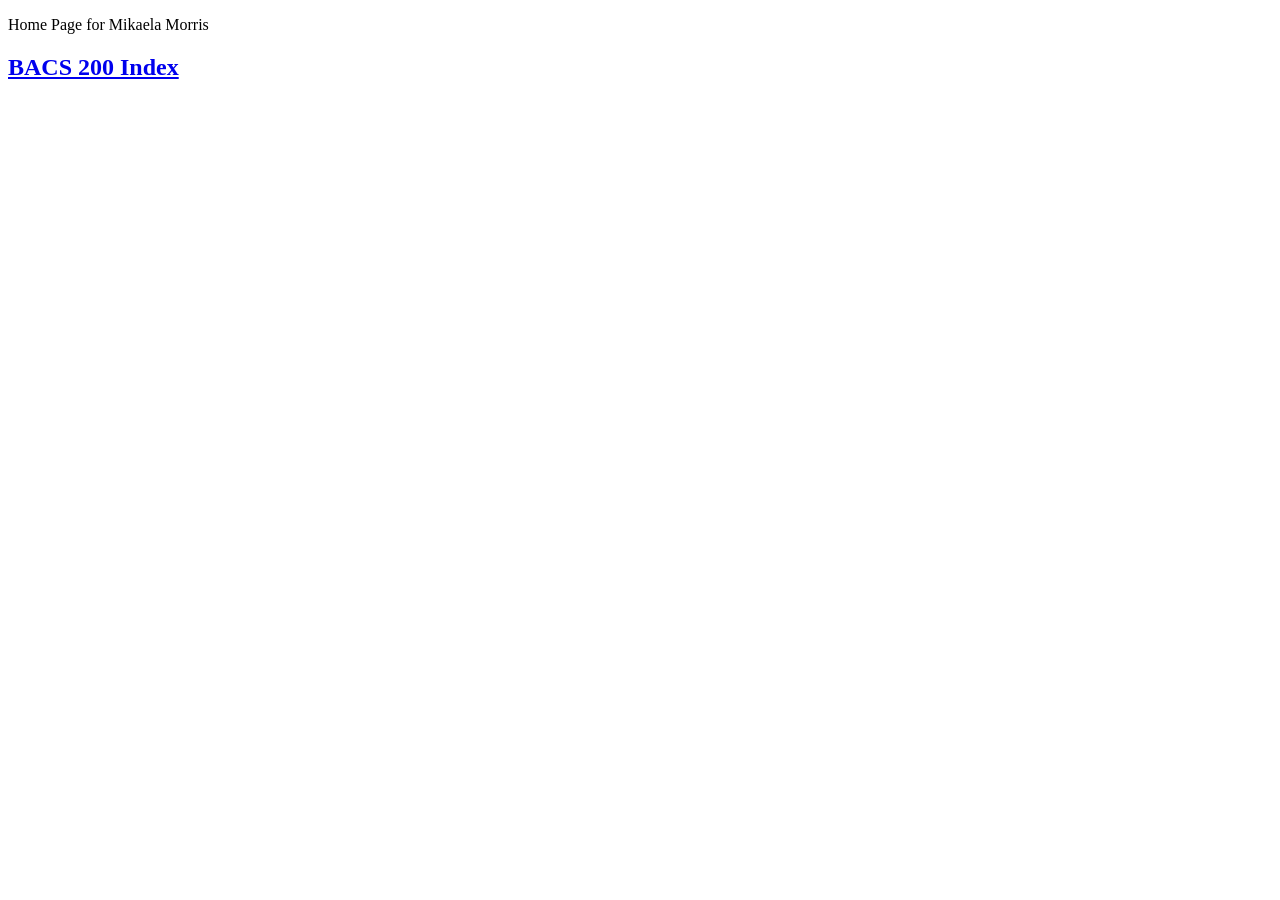
<file: index.htm>
<!DOCTYPE html>
<html>
<head>
<title>Landing Page</title>
</head>
<body>
<p>Home Page for Mikaela Morris</p>
</body>
<h2><a href="https://mikaela-morris.github.io/bacs200/index.html">BACS 200 Index</a></h2>
</html>
</file>
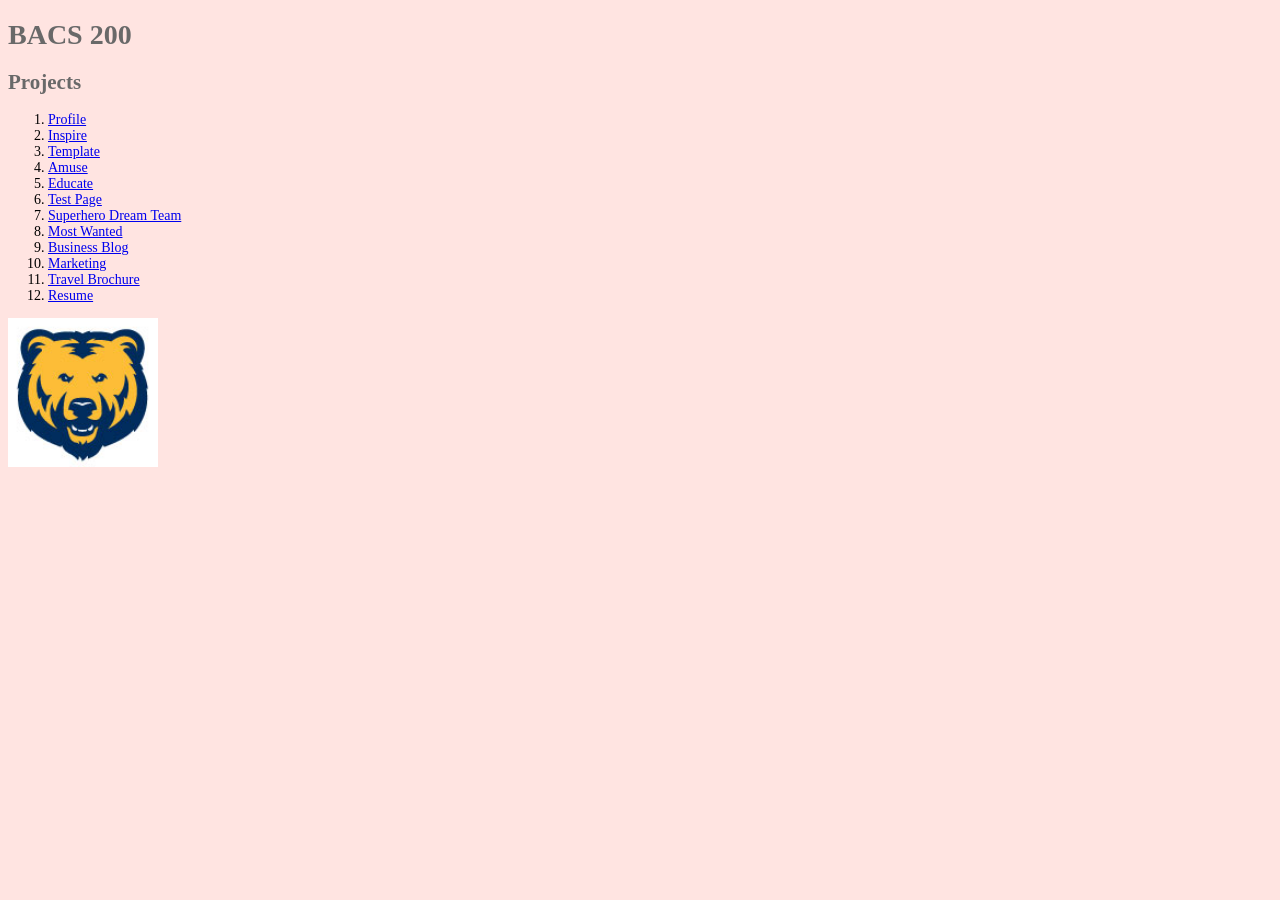
<file: bacs200/index.html>
<!DOCTYPE html>
<html lang="en">
<head>
  <title>BACS 200</title>
  <link rel="stylesheet" href="webpage.css">
</head>
<body>
  <h1>BACS 200</h1>
  <h2>Projects</h2>
  <ol>
    <li>
      <a href="profile.html">Profile</a>
    </li>
    <li>
      <a href="inspire.html">Inspire</a>
    </li>
    <li>
      <a href="template.html">Template</a>
    </li>
    <li>
      <a href="amuse.html">Amuse</a>
    </li>
    <li>
      <a href="educate.html">Educate</a>
    </li>
    <li>
      <a href="test.html">Test Page</a>
    </li>
    <li>
      <a href="superhero.html">Superhero Dream Team</a>
    </li>
    <li>
      <a href="wanted.html">Most Wanted</a>
    </li>
    <li>
      <a href="blog.html">Business Blog</a>
    </li>
	<li>
      <a href="marketing.html">Marketing</a>
    </li>
	<li>
	  <a href="travel/index.html">Travel Brochure</a>
	</li>
	<li>
	  <a href="resume/index.html">Resume</a>
	</li>
  </ol><img src="Bears.jpg" alt="bear" width="150">
</body>
</html>
</file>
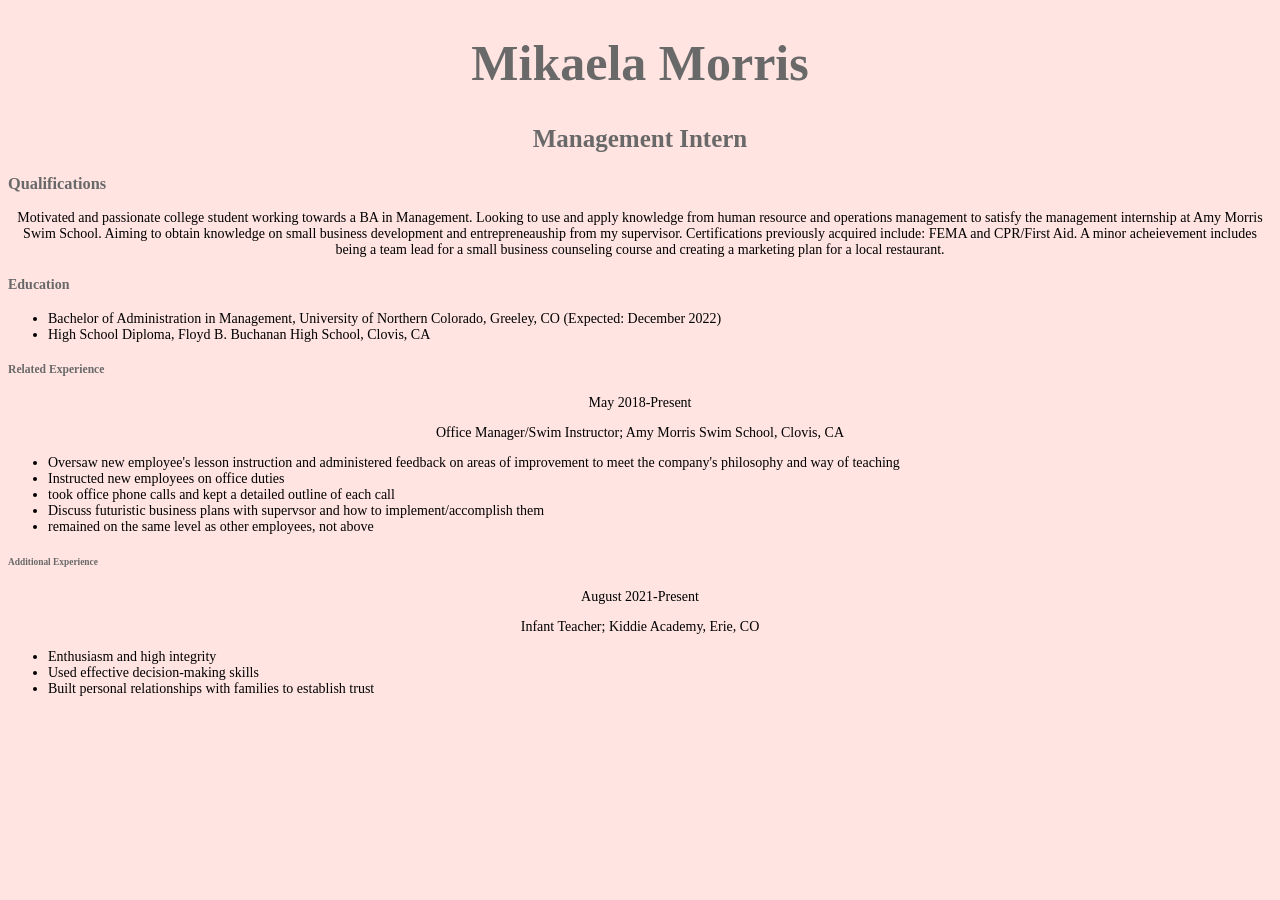
<file: bacs200/1/index.html>
<!DOCTYPE html>
<html lang="en">

<head>
	<meta charset="UTF-8">
	<title>Marketing Page</title>
    <link rel="stylesheet" href="resume.css">
	<link rel="stylesheet" href="resume(2).css">
	<style>
		img{display:block; margin-left: auto; margin-right: auto}
	</style>
</head>

<body>
    <h1>Mikaela Morris</h1>  
	<h2>Management Intern</h2>
	<h3>Qualifications</h3>
    <p>
        Motivated and passionate college student working towards a BA in Management. Looking to use and apply knowledge from human resource and operations management to satisfy the management internship at Amy Morris Swim School. Aiming to obtain knowledge on small business development and entrepreneauship from my supervisor. Certifications previously acquired include: FEMA and CPR/First Aid. A minor acheievement includes being a team lead for a small business counseling course and creating a marketing plan for a local restaurant.  
	</p>
	
<h4>Education</h4>
    <ul>
		<li>Bachelor of Administration in Management, University of Northern Colorado, Greeley, CO (Expected: December 2022)</li>
		<li>High School Diploma, Floyd B. Buchanan High School, Clovis, CA</li>
    </ul> 
<h5>Related Experience</h5>
	<p>May 2018-Present</p>
	<p>Office Manager/Swim Instructor; Amy Morris Swim School, Clovis, CA</p>
	<ul>
	<li>Oversaw new employee's lesson instruction and administered feedback on areas of improvement to meet the company's philosophy and way of teaching</li>
	<li>Instructed new employees on office duties</li>
	<li>took office phone calls and kept a detailed outline of each call</li>
	<li>Discuss futuristic business plans with supervsor and how to implement/accomplish them</li>
	<li>remained on the same level as other employees, not above</li>
	</ul>
	
<h6>Additional Experience</h6>
	<p>August 2021-Present</p>
	<p>Infant Teacher; Kiddie Academy, Erie, CO</p>
	<ul>
	<li>Enthusiasm and high integrity</li>
	<li>Used effective decision-making skills</li>
	<li>Built personal relationships with families to establish trust</li></ul>
</body>

</html>
</file>
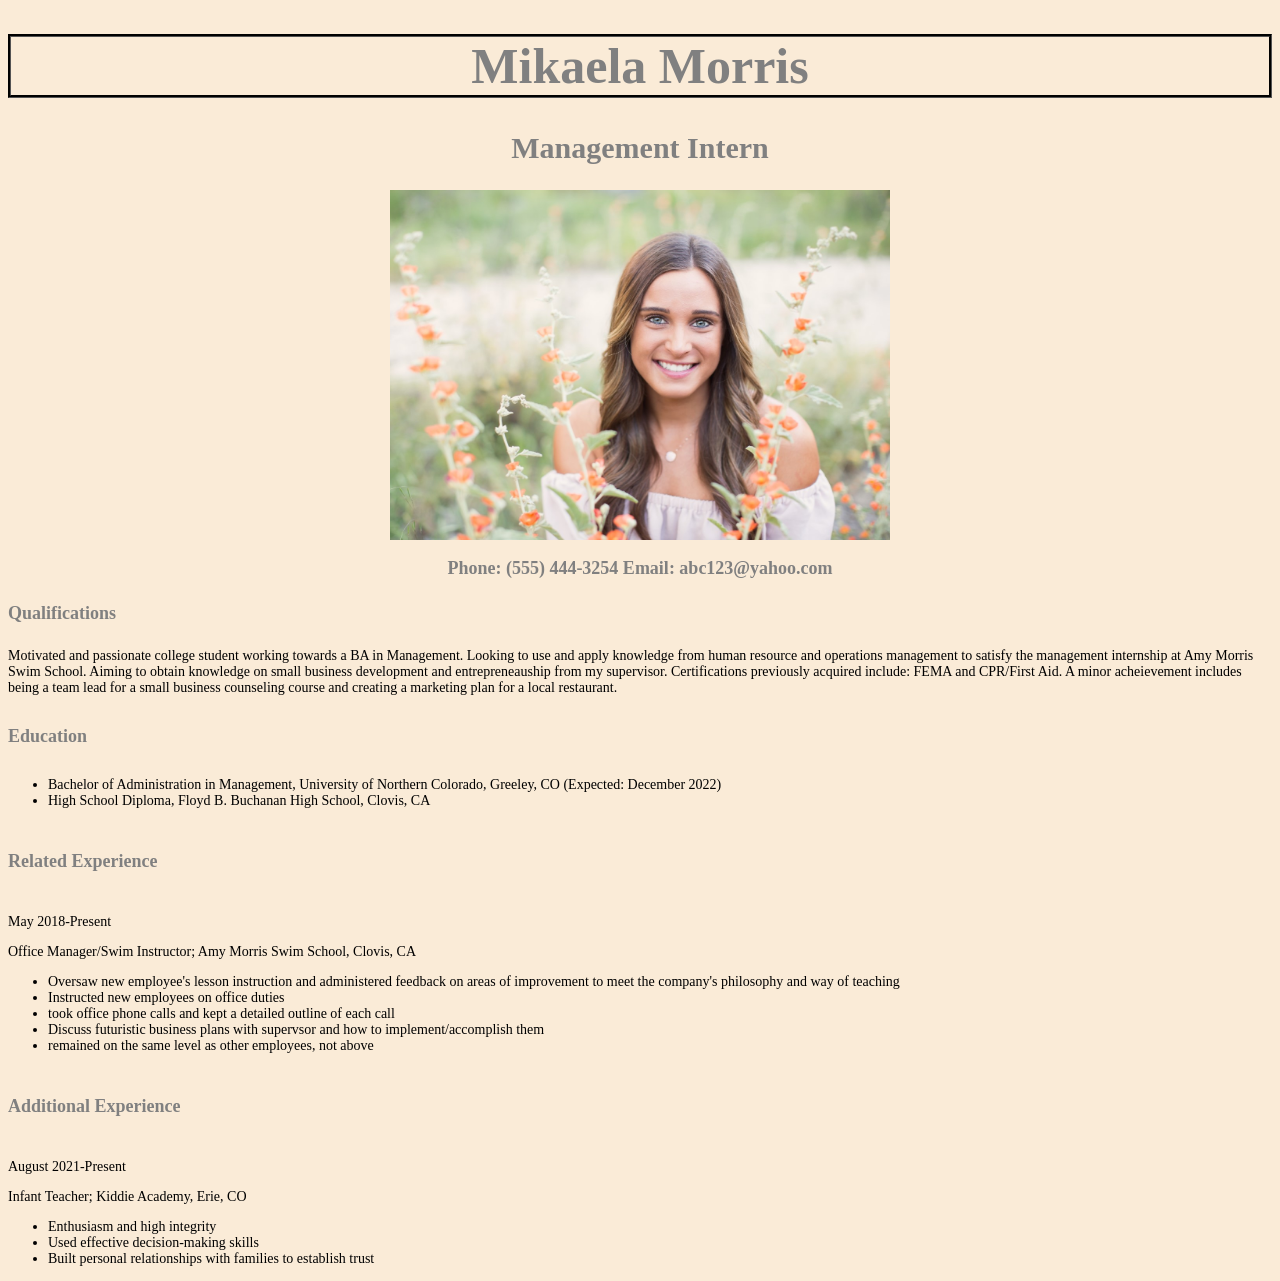
<file: bacs200/resume/index.html>
<!DOCTYPE html>
<html lang="en">

<head>
	<meta charset="UTF-8">
	<title>Marketing Page</title>
	<link rel="Headshot" href="../images/headshot.jpg">
    <link rel="stylesheet" href="resume.css">
	<link rel="stylesheet" href="resume(2).css">
	<style>
		img{display:block; margin-left: auto; margin-right: auto}
	</style>
</head>
	
<body>
    <h1>Mikaela Morris</h1>
	<h2>Management Intern</h2>
	<img alt="Headshot" src="../images/headshot.jpg" width="500" height="350"> 
	<h3>Phone: (555) 444-3254 Email: abc123@yahoo.com</h3>
	<h4>Qualifications</h4>
    <p>
        Motivated and passionate college student working towards a BA in Management. Looking to use and apply knowledge from human resource and operations management to satisfy the management internship at Amy Morris Swim School. Aiming to obtain knowledge on small business development and entrepreneauship from my supervisor. Certifications previously acquired include: FEMA and CPR/First Aid. A minor acheievement includes being a team lead for a small business counseling course and creating a marketing plan for a local restaurant.  
	</p>
	
<h5>Education</h5>
    <ul>
		<li>Bachelor of Administration in Management, University of Northern Colorado, Greeley, CO (Expected: December 2022)</li>
		<li>High School Diploma, Floyd B. Buchanan High School, Clovis, CA</li>
    </ul> 
<h6>Related Experience</h6>
	<p>May 2018-Present</p>
	<p>Office Manager/Swim Instructor; Amy Morris Swim School, Clovis, CA</p>
	<ul>
	<li>Oversaw new employee's lesson instruction and administered feedback on areas of improvement to meet the company's philosophy and way of teaching</li>
	<li>Instructed new employees on office duties</li>
	<li>took office phone calls and kept a detailed outline of each call</li>
	<li>Discuss futuristic business plans with supervsor and how to implement/accomplish them</li>
	<li>remained on the same level as other employees, not above</li>
	</ul>
	
<h6>Additional Experience</h6>
	<p>August 2021-Present</p>
	<p>Infant Teacher; Kiddie Academy, Erie, CO</p>
	<ul>
	<li>Enthusiasm and high integrity</li>
	<li>Used effective decision-making skills</li>
	<li>Built personal relationships with families to establish trust</li></ul>
</body>

</html>
</file>
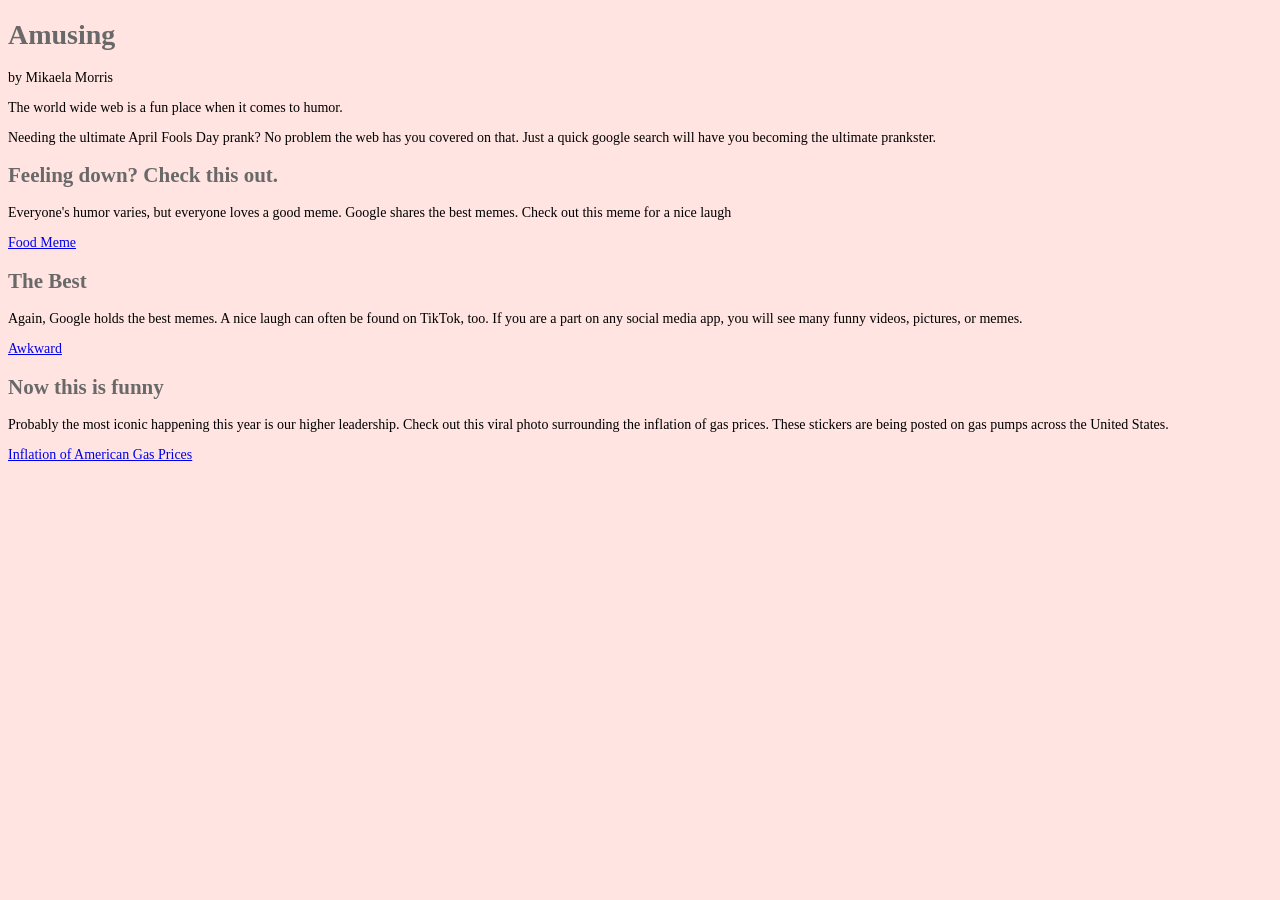
<file: bacs200/amuse.html>
<!DOCTYPE html>
<html lang="en">

<head>
    <meta charset="UTF-8">
    <title>Amusing</title>
	<link rel="stylesheet" href="webpage.css">
</head>

<body>

    <h1>Amusing</h1>
    <p>by Mikaela Morris</p>

    <p>The world wide web is a fun place when it comes to humor.</p>
    <p>Needing the ultimate April Fools Day prank? No problem the web has you covered on that. Just a quick google search will have you becoming the ultimate prankster.</p>

    <h2>Feeling down? Check this out.</h2>
    <p>Everyone's humor varies, but everyone loves a good meme. Google shares the best memes. Check out this meme for a nice laugh</p>
    <a href="https://img.delicious.com.au/WqbvXLhs/del/2016/06/more-the-merrier-31380-2.jpg">Food Meme</a>

    <h2>The Best</h2>
    <p>Again, Google holds the best memes. A nice laugh can often be found on TikTok, too. If you are a part on any social media app, you will see many funny videos, pictures, or memes.</p>
    <a href="https://encrypted-tbn0.gstatic.com/images?q=tbn:ANd9GcS_QUDatGu4_g873vNLTdE52EUrI7HaTq1ZQA&usqp=CAU">Awkward</a>

    <h2>Now this is funny</h2>
    <p>Probably the most iconic happening this year is our higher leadership. Check out this viral photo surrounding the inflation of gas prices. These stickers are being posted on gas pumps across the United States.</p>
    <a href="https://encrypted-tbn0.gstatic.com/images?q=tbn:ANd9GcTPj1B1Dp1C6vyuOh4M4PIeFTSjMo6ENAjXkg&usqp=CAU">Inflation of American Gas Prices</a>

</body>

</html>
</file>
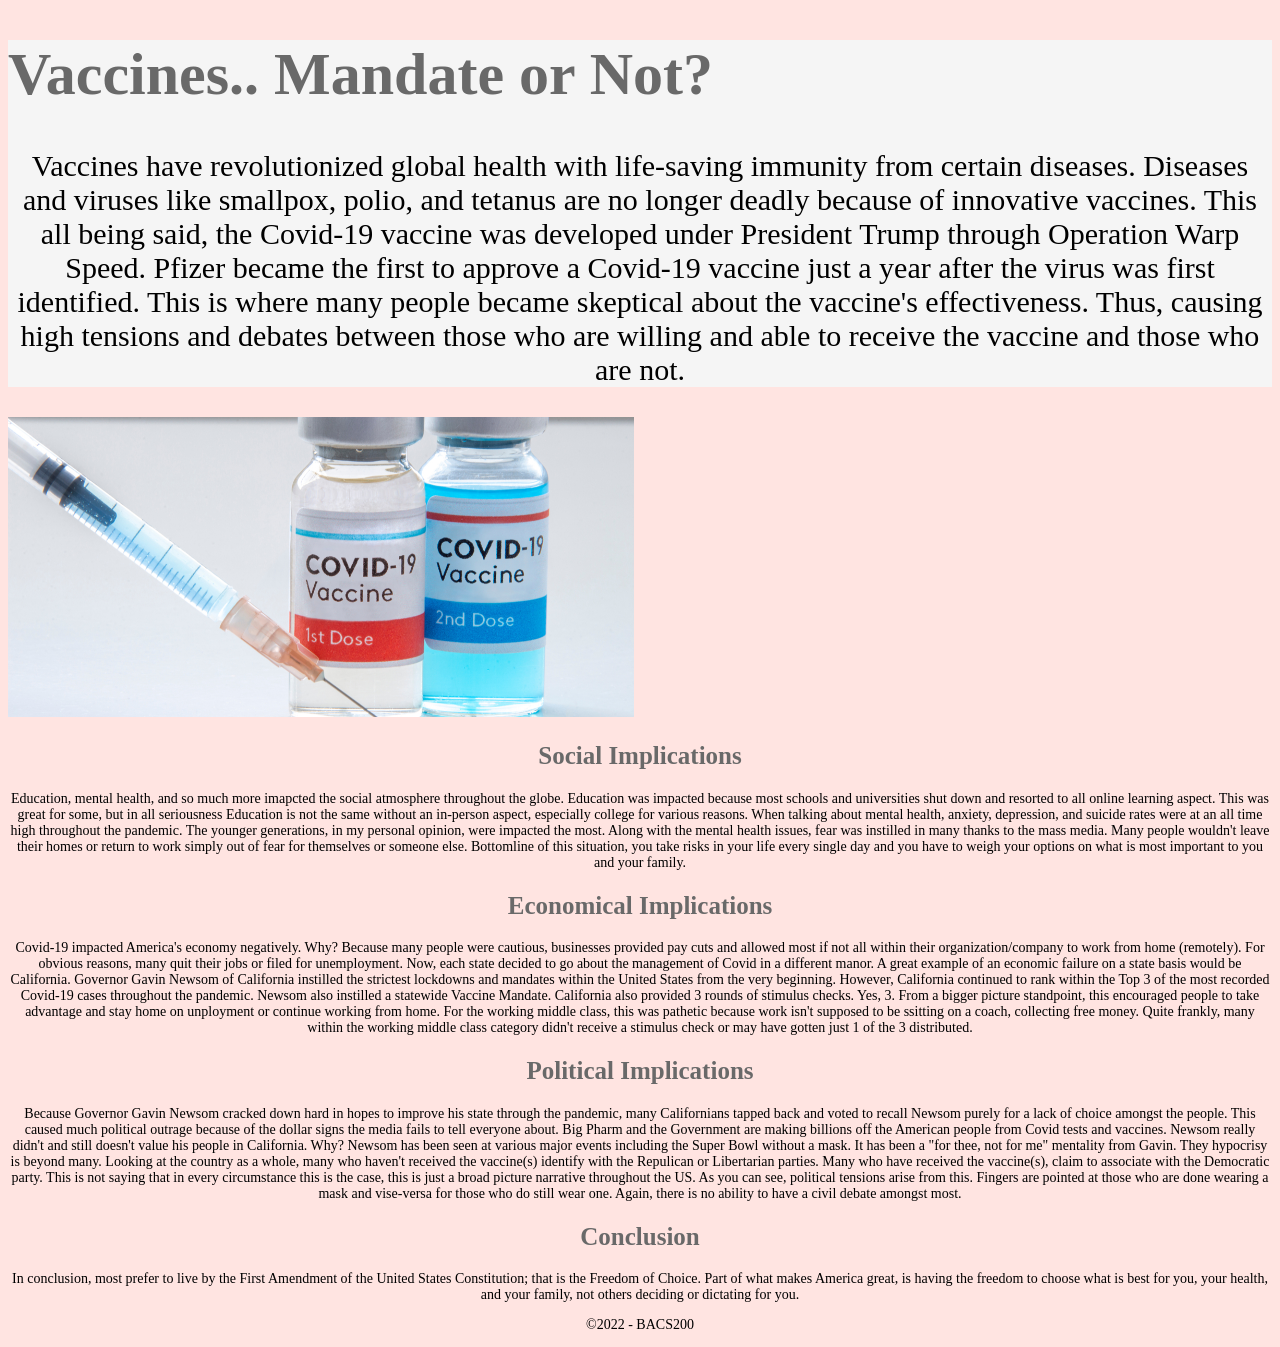
<file: bacs200/blog.html>
<!DOCTYPE html>
<html lang="en">
<head>
  <meta charset="UTF-8">
  <title>Business Blog</title>
  <link rel="stylesheet" href="webpage.css">
  <link rel="stylesheet" href="blog.css">
</head>
<body>
  <header>
    <h1>Vaccines.. Mandate or Not?</h1>
    <p>Vaccines have revolutionized global health with life-saving immunity from certain diseases. Diseases and viruses like smallpox, polio, and tetanus are no longer deadly because of innovative vaccines. This all being said, the Covid-19 vaccine was developed under President Trump through Operation Warp Speed. Pfizer became the first to approve a Covid-19 vaccine just a year after the virus was first identified. This is where many people became skeptical about the vaccine's effectiveness. Thus, causing high tensions and debates between those who are willing and able to receive the vaccine and those who are not.</p>
  </header>
  <main>
    <img alt="Covid-19 Vaccine Mandate" src="images/covidvax.jpg" height="300">
    <section class="implication" id="imp-social">
      <h2>Social Implications</h2>
      <p>Education, mental health, and so much more imapcted the social atmosphere throughout the globe. Education was impacted because most schools and universities shut down and resorted to all online learning aspect. This was great for some, but in all seriousness Education is not the same without an in-person aspect, especially college for various reasons. When talking about mental health, anxiety, depression, and suicide rates were at an all time high throughout the pandemic. The younger generations, in my personal opinion, were impacted the most. Along with the mental health issues, fear was instilled in many thanks to the mass media. Many people wouldn't leave their homes or return to work simply out of fear for themselves or someone else. Bottomline of this situation, you take risks in your life every single day and you have to weigh your options on what is most important to you and your family.</p>
    </section>
    <section class="implication" id="imp-economical">
      <h2>Economical Implications</h2>
      <p>Covid-19 impacted America's economy negatively. Why? Because many people were cautious, businesses provided pay cuts and allowed most if not all within their organization/company to work from home (remotely). For obvious reasons, many quit their jobs or filed for unemployment. Now, each state decided to go about the management of Covid in a different manor. A great example of an economic failure on a state basis would be California. Governor Gavin Newsom of California instilled the strictest lockdowns and mandates within the United States from the very beginning. However, California continued to rank within the Top 3 of the most recorded Covid-19 cases throughout the pandemic. Newsom also instilled a statewide Vaccine Mandate. California also provided 3 rounds of stimulus checks. Yes, 3. From a bigger picture standpoint, this encouraged people to take advantage and stay home on unployment or continue working from home. For the working middle class, this was pathetic because work isn't supposed to be ssitting on a coach, collecting free money. Quite frankly, many within the working middle class category didn't receive a stimulus check or may have gotten just 1 of the 3 distributed.</p>
    </section>
    <section class="implication" id="imp-political">
      <h2>Political Implications</h2>
      <p>Because Governor Gavin Newsom cracked down hard in hopes to improve his state through the pandemic, many Californians tapped back and voted to recall Newsom purely for a lack of choice amongst the people. This caused much political outrage because of the dollar signs the media fails to tell everyone about. Big Pharm and the Government are making billions off the American people from Covid tests and vaccines. Newsom really didn't and still doesn't value his people in California. Why? Newsom has been seen at various major events including the Super Bowl without a mask. It has been a "for thee, not for me" mentality from Gavin. They hypocrisy is beyond many. Looking at the country as a whole, many who haven't received the vaccine(s) identify with the Repulican or Libertarian parties. Many who have received the vaccine(s), claim to associate with the Democratic party. This is not saying that in every circumstance this is the case, this is just a broad picture narrative throughout the US. As you can see, political tensions arise from this. Fingers are pointed at those who are done wearing a mask and vise-versa for those who do still wear one. Again, there is no ability to have a civil debate amongst most.</p>
    </section>
    <section id="conclusion">
      <h2>Conclusion</h2>
      <p>In conclusion, most prefer to live by the First Amendment of the United States Constitution; that is the Freedom of Choice. Part of what makes America great, is having the freedom to choose what is best for you, your health, and your family, not others deciding or dictating for you.</p>
    </section>
  </main>
  <footer>
    <p>©2022 - BACS200</p>
  </footer>
</body>
</html>
</file>
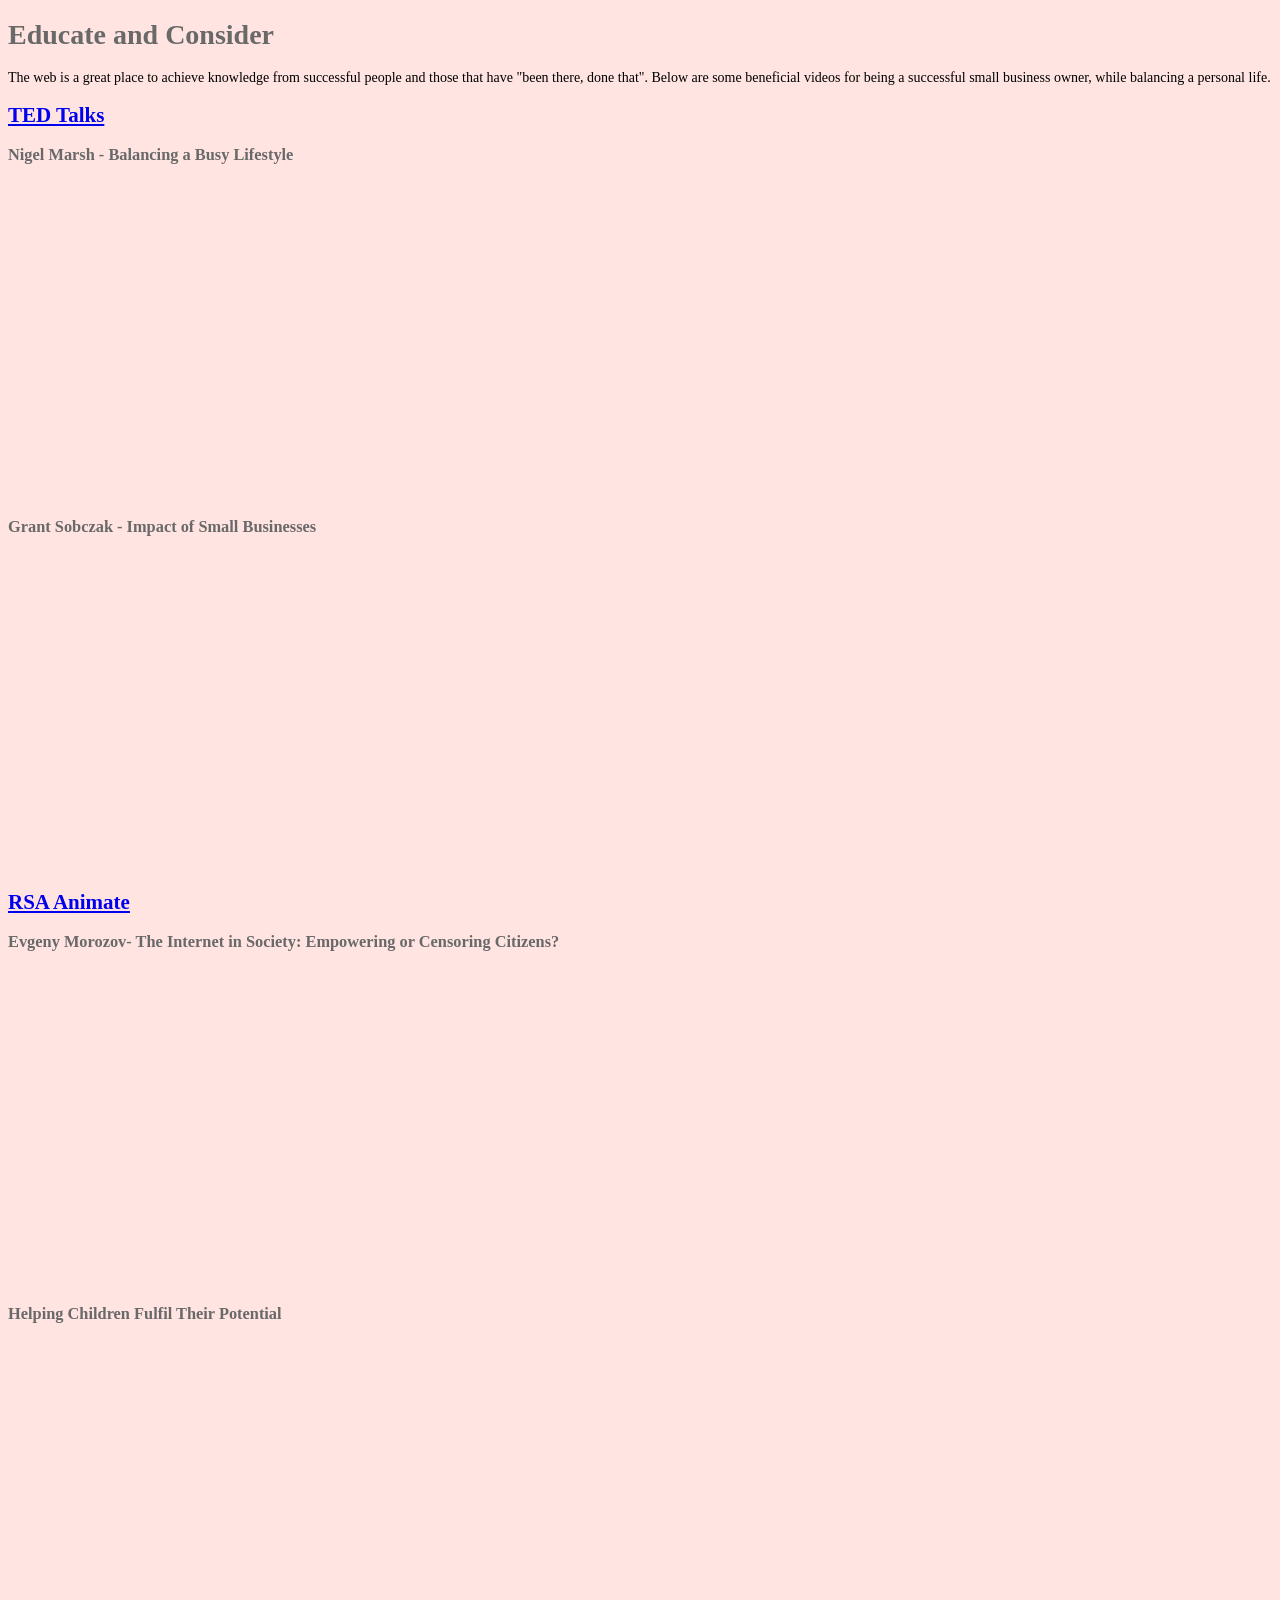
<file: bacs200/educate.html>
<!DOCTYPE html>
<html lang="en-US">
<head>
  <meta charset="UTF-8">
  <title>Educate and Consider</title>
  <link rel="stylesheet" href="webpage.css">
</head>
<body>
  <h1>Educate and Consider</h1>
  <p>The web is a great place to achieve knowledge from successful people and those that have "been there, done that". Below are some beneficial videos for being a successful small business owner, while balancing a personal life.</p>
  <section>
    <h2><a href="https://www.ted.com/talks">TED Talks</a></h2>
    <h3>Nigel Marsh - Balancing a Busy Lifestyle</h3><iframe width="560" height="315" src="https://www.youtube.com/embed/jdpIKXLLYYM" title="YouTube video player" style="border:0;" allow="accelerometer; autoplay; clipboard-write; encrypted-media; gyroscope; picture-in-picture" allowfullscreen></iframe>
    <h3>Grant Sobczak - Impact of Small Businesses</h3><iframe width="560" height="315" src="https://www.youtube.com/embed/03Koct2jVwQ" title="YouTube video player" style="border:0;" allow="accelerometer; autoplay; clipboard-write; encrypted-media; gyroscope; picture-in-picture" allowfullscreen></iframe>
  </section>
  <section>
    <h2><a href="https://www.thersa.org/video/animates">RSA Animate</a></h2>
    <h3>Evgeny Morozov- The Internet in Society: Empowering or Censoring Citizens?</h3><iframe width="560" height="315" src="https://www.youtube.com/embed/Uk8x3V-sUgU" title="YouTube video player" style="border:0;" allow="accelerometer; autoplay; clipboard-write; encrypted-media; gyroscope; picture-in-picture" allowfullscreen></iframe>
    <h3>Helping Children Fulfil Their Potential</h3><iframe width="560" height="315" src="https://www.youtube.com/embed/Yl9TVbAal5s" title="YouTube video player" style="border:0;" allow="accelerometer; autoplay; clipboard-write; encrypted-media; gyroscope; picture-in-picture" allowfullscreen></iframe>
  </section>
</body>
</html>
</file>
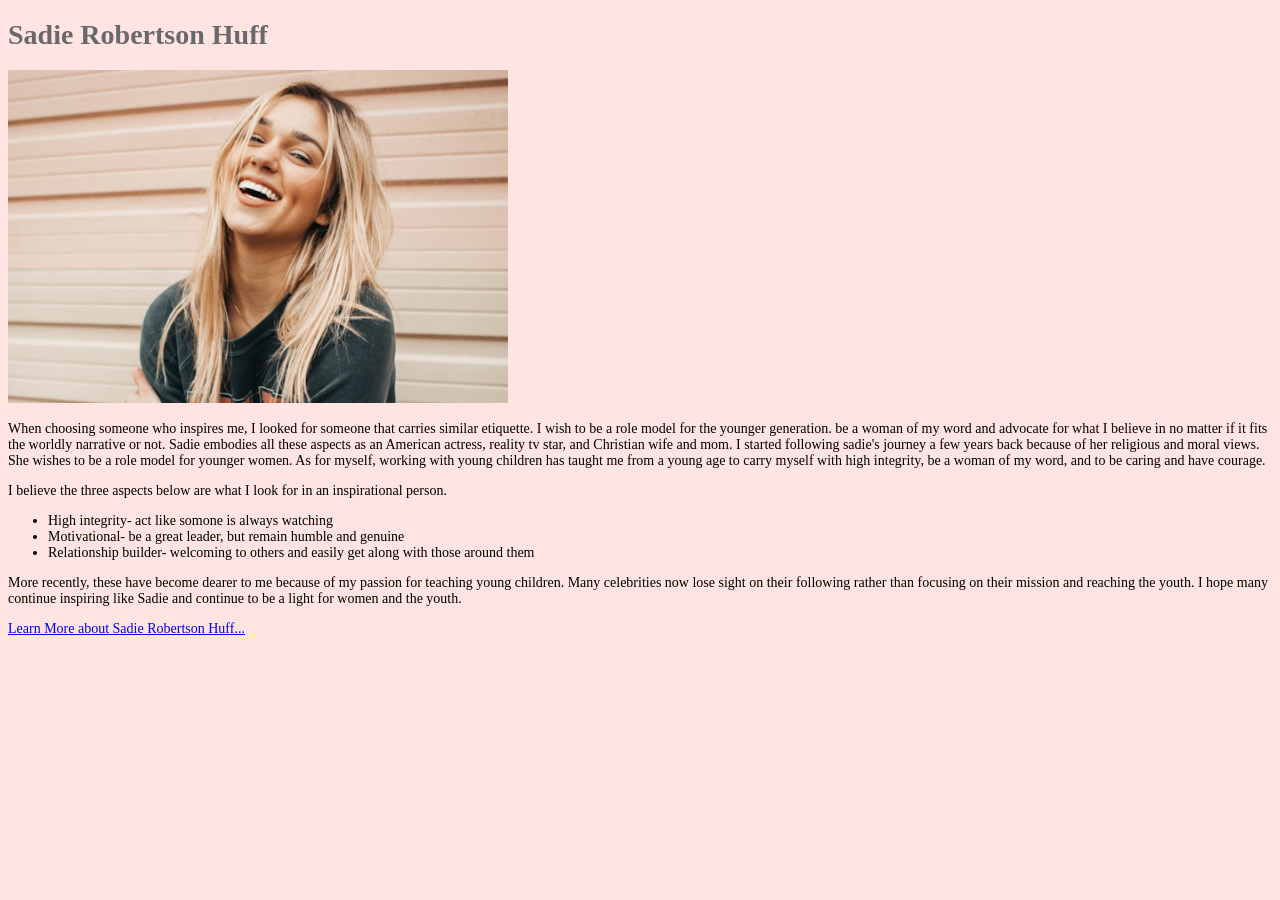
<file: bacs200/inspire.html>
<!DOCTYPE html>
<html lang="en">

<head>
	<meta charset="UTF-8">
    <title>Inspire Me</title>
	<link rel="icon" href="images/sadierobertsonhuff.jpg">
    <link rel="stylesheet" href="webpage.css">
</head>

<body>
    <h1>Sadie Robertson Huff</h1>
    <img alt="Sadie" src="images/sadierobertsonhuff.jpg" width="500">
    <p>
        When choosing someone who inspires me, I looked for someone that carries similar etiquette. I wish to be a role model for the younger generation. be a woman of my word and advocate for what I believe in no matter if it fits the worldly narrative or not. Sadie embodies all these aspects as an American actress, reality tv star, and Christian wife and mom. I started following sadie's journey a few years back because of her religious and moral views. She wishes to be a role model for younger women. As for myself, working with young children has taught me from a young age to carry myself with high integrity, be a woman of my word, and to be caring and have courage.
    </p>
    <p>
        I believe the three aspects below are what I look for in an inspirational person. 
    </p>
    <ul>
        <li>High integrity- act like somone is always watching</li>
        <li>Motivational- be a great leader, but remain humble and genuine</li>
        <li>Relationship builder- welcoming to others and easily get along with those around them</li>
    </ul>
    <p>More recently, these have become dearer to me because of my passion for teaching young children. Many celebrities now lose sight on their following rather than focusing on their mission and reaching the youth. I hope many continue inspiring like Sadie and continue to be a light for women and the youth.
    </p>
    <p><a href="https://liveoriginal.com/about/">Learn More about Sadie Robertson Huff...</a></p>
</body>

</html>
</file>
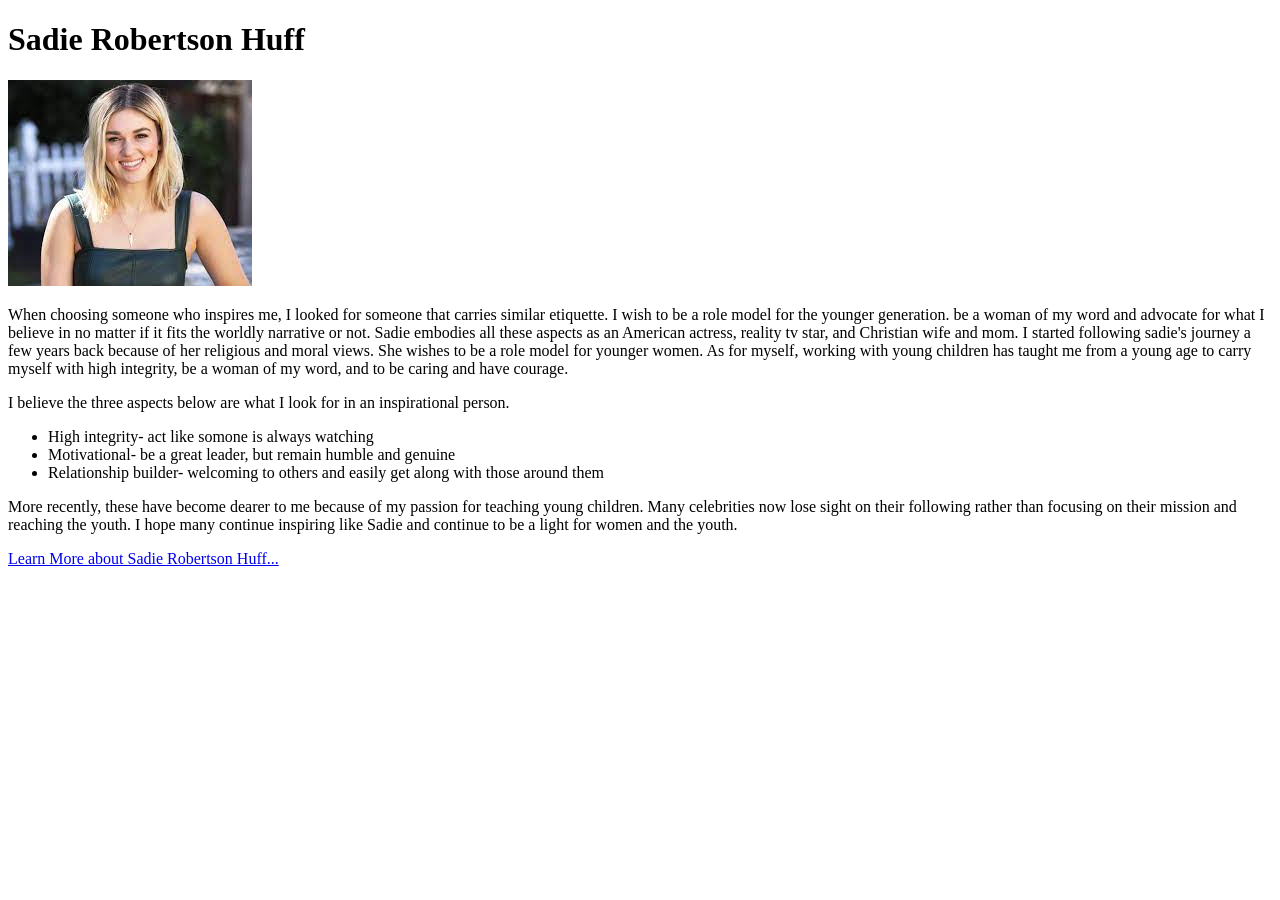
<file: bacs200/inspireme.html>
<!DOCTYPE html>
<html lang="en">

<head>
    <title>Inspire Me</title>
</head>

<body>
    <h1>Sadie Robertson Huff</h1>
    <img src="[data-uri]"
        alt="Sadie">
    <p>
        When choosing someone who inspires me, I looked for someone that carries similar etiquette. I wish to be a role model for the younger generation. be a woman of my word and advocate for what I believe in no matter if it fits the worldly narrative or not. Sadie embodies all these aspects as an American actress, reality tv star, and Christian wife and mom. I started following sadie's journey a few years back because of her religious and moral views. She wishes to be a role model for younger women. As for myself, working with young children has taught me from a young age to carry myself with high integrity, be a woman of my word, and to be caring and have courage.
    </p>
    <p>
        I believe the three aspects below are what I look for in an inspirational person. 
    </p>
    <ul>
        <li>High integrity- act like somone is always watching</li>
        <li>Motivational- be a great leader, but remain humble and genuine</li>
        <li>Relationship builder- welcoming to others and easily get along with those around them</li>
    </ul>
    <p>More recently, these have become dearer to me because of my passion for teaching young children. Many celebrities now lose sight on their following rather than focusing on their mission and reaching the youth. I hope many continue inspiring like Sadie and continue to be a light for women and the youth.
    </p>
    <p><a href="https://liveoriginal.com/about/">Learn More about Sadie Robertson Huff...</a></p>
</body>

</html>
</file>
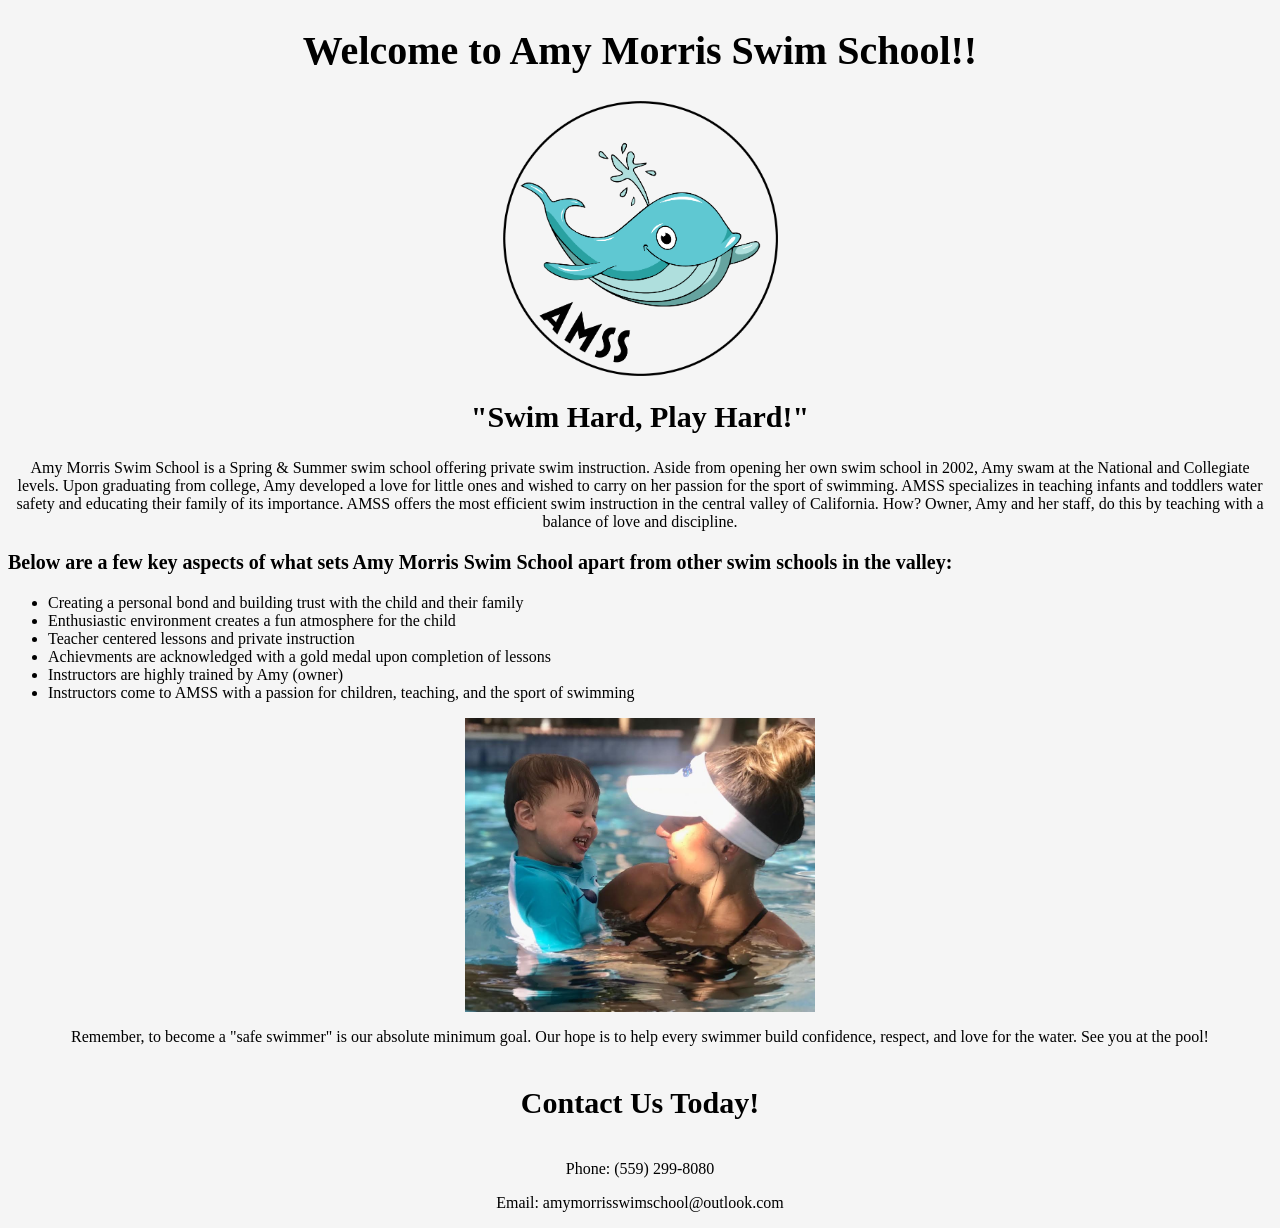
<file: bacs200/marketing.html>
<!DOCTYPE html>
<html lang="en">

<head>
	<meta charset="UTF-8">
    <title>Marketing Page</title>
	<link rel="icon" href="images/amsswave.png">
    <link rel="stylesheet" href="marketing.css">
	<style>
		img{display:block; margin-left: auto; margin-right: auto}
	</style>
</head>

<body>
    <h1>Welcome to Amy Morris Swim School!!</h1>       
<img alt="AMSS" src="images/amsswave.png" width="275">
<h2>"Swim Hard, Play Hard!"</h2>
    <p>
        Amy Morris Swim School is a Spring & Summer swim school offering private swim instruction. Aside from opening her own swim school in 2002, Amy swam at the National and Collegiate levels. Upon graduating from college, Amy developed a love for little ones and wished to carry on her passion for the sport of swimming. AMSS specializes in teaching infants and toddlers water safety and educating their family of its importance. AMSS offers the most efficient swim instruction in the central valley of California. How? Owner, Amy and her staff, do this by teaching with a balance of love and discipline. 
	</p>
<h3>Below are a few key aspects of what sets Amy Morris Swim School apart from other swim schools in the valley:</h3>
    <ul>
        <li>Creating a personal bond and building trust with the child and their family</li>
        <li>Enthusiastic environment creates a fun atmosphere for the child</li>
        <li>Teacher centered lessons and private instruction</li>
		<li>Achievments are acknowledged with a gold medal upon completion of lessons</li>
		<li>Instructors are highly trained by Amy (owner)</li>
		<li>Instructors come to AMSS with a passion for children, teaching, and the sport of swimming</li>
    </ul>
<img alt="AMSS Pic" src="images/amsspic.jpg" width="350"> 
	<p>
		Remember, to become a "safe swimmer" is our absolute minimum goal. Our hope is to help every swimmer build confidence, respect, and love for the water. See you at the pool!
    </p>
<h4>Contact Us Today!</h4>
	<p>Phone: (559) 299-8080</p>
	<p>Email: amymorrisswimschool@outlook.com</p>
</body>

</html>
</file>
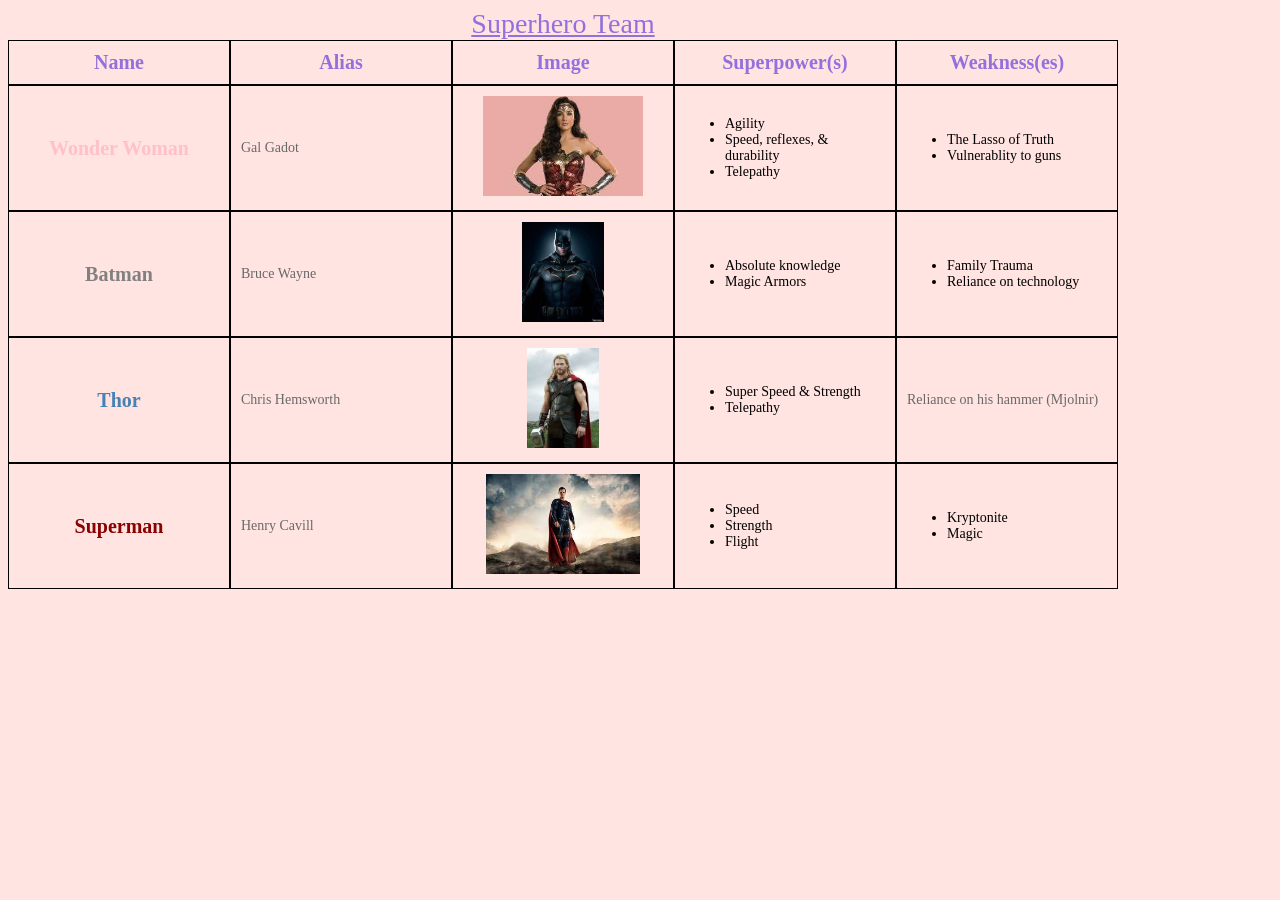
<file: bacs200/superhero.html>
<!doctype html>
<html lang="en-US">
	<head>
		<meta charset="utf-8">
		<title>Superhero Team</title>
		<link rel="stylesheet" href="webpage.css">
		<style>
			caption
			{
				text-decoration:underline;
				font-size:28px;
			}
            th
            {
                width:200px;
                font-size:20px;
            }
            th,td
            {
                border:1px solid black;
                padding-left:10px;
                padding-right:10px;
                padding-top:10px;
                padding-bottom:10px;
            }
            table
            {
                border-spacing:0px;
            }
		</style>
	</head>

	<body>
		<table>
            <caption style="color: mediumpurple">Superhero Team</caption>
            <tbody>
                <tr>
                    <th scope="col" style="color: mediumpurple">Name</th>
                    <th scope="col" style="color: mediumpurple">Alias</th>
                    <th scope="col" style="color: mediumpurple">Image</th>
                    <th scope="col" style="color: mediumpurple">Superpower(s)</th>
                    <th scope="col" style="color: mediumpurple">Weakness(es)</th>
                </tr>
                <tr>
                    <th scope="row" style="color: pink">Wonder Woman</th>
                    <td>Gal Gadot</td>
                    <td style="text-align:center;"><a href="images/WonderWoman.jpg"><img alt="Wonder Woman Pic" src="images/WonderWoman.jpg" height="100"/></a></td>
                    <td>
			<ul>
			    <li>Agility</li>
			    <li>Speed, reflexes, & durability</li>
			    <li>Telepathy</li>
			</ul>
		    </td>
                    <td>
			<ul>
			    <li>The Lasso of Truth</li>
		    	    <li>Vulnerablity to guns</li>
			</ul>
		    </td>
                </tr>
                <tr>
                    <th scope="row" style="color: gray">Batman</th>
                    <td>Bruce Wayne</td>
                    <td style="text-align:center;"><a href="images/Batman.jpg"><img alt="Batman Pic" src="images/Batman.jpg" height="100"/></a></td>
                    <td>
			<ul>
			    <li>Absolute knowledge</li>
			    <li>Magic Armors</li>
			</ul>
		    </td>
                    <td>
			<ul>
			    <li>Family Trauma</li>
                    	    <li>Reliance on technology</li>
			</ul>
                </tr>
                <tr>
                    <th scope="row" style="color: steelblue">Thor</th>
                    <td>Chris Hemsworth</td>
                    <td style="text-align:center;"><a href="images/Thor.jpg"><img alt="Thor Pic" src="images/Thor.jpg" height="100"/></a></td>
                    <td>
                        <ul>
                            <li>Super Speed & Strength</li>
                            <li>Telepathy</li>
                        </ul>
                    </td>
                    <td>Reliance on his hammer (Mjolnir)</td>
                </tr>
		<tr>
                    <th scope="row" style="color: darkred">Superman</th>
                    <td>Henry Cavill</td>
                    <td style="text-align:center;"><a href="images/Superman.jpg"><img alt="Superman Pic" src="images/Superman.jpg" height="100"/></a></td>
                    <td>
                        <ul>
                            <li>Speed</li>
                            <li>Strength</li>
			    <li>Flight</li>
                        </ul>
                    </td>
                    <td>
			<ul>
			    <li>Kryptonite</li>
			    <li>Magic</li>
			</ul>
		    </td>
                </tr>
            </tbody>
        </table>


	</body>
</html>
</file>
<file: bacs200/webpage.css>
/* CSS Document */
body {background-color: mistyrose}
body {font: Constantia, "Lucida Bright", "DejaVu Serif", Georgia, "serif"}
body {font-size: 0.875em}
head {font: Constantia, "Lucida Bright", "DejaVu Serif", Georgia, "serif"}
head {font-size: 2.5em}
body {color: dimgrey}
p {color:black}
li {color: black}
</file>
<file: bacs200/1/resume.css>
h1 {text-align: center; font-size: 50px}
h2 {text-align: center; font-size: 25px}
p {text-align: center}
</file>
<file: bacs200/1/resume(2).css>
/* CSS Document */
body {background-color: mistyrose}
body {font: Constantia, "Lucida Bright", "DejaVu Serif", Georgia, "serif"}
body {font-size: 0.875em}
head {font: Constantia, "Lucida Bright", "DejaVu Serif", Georgia, "serif"}
head {font-size: 2.5em}
body {color: dimgrey}
p {color:black}
li {color: black}
</file>
<file: bacs200/resume/resume.css>
h1 {text-align: center; font-size: 50px; border-style: groove; border-color: black}
h2 {text-align: center; font-size: 30px}
h3 {text-align: center; font-size: 18px}
h4 {text-align: left; font-size: 18px}
h5 {text-align: left; font-size: 18px}
h6 {text-align: left; font-size: 18px}
h7 {text-align: left; font-size: 18px}
p {text-align: left; color: black}
li {color: black}
img {align-content: center}
</file>
<file: bacs200/resume/resume(2).css>
/* CSS Document */
body {background-color: antiquewhite}
body {font: Constantia, "Lucida Bright", "DejaVu Serif", Georgia, "serif"}
body {font-size: 0.875em}
head {font: Constantia, "Lucida Bright", "DejaVu Serif", Georgia, "serif"}
head {font-size: 2.5em}
body {color: gray}
</file>
<file: bacs200/blog.css>
/* CSS Document */
header{background-color: whitesmoke; font-size: 30px}
h2 {text-align: center; font-size: 25px}
p {text-align: center}
</file>
<file: bacs200/marketing.css>
/* CSS Document */
body {background-color: whitesmoke}
h1 {text-align:center; font-size: 40px}
header {background-color: grey; font-size: 30px}
h2 {text-align: center; font-size: 30px}
p {text-align: center}
li {text-align: left}
h3 {font-size: 20px}
h4 {text-align: center; font-size: 30px}
</file>
